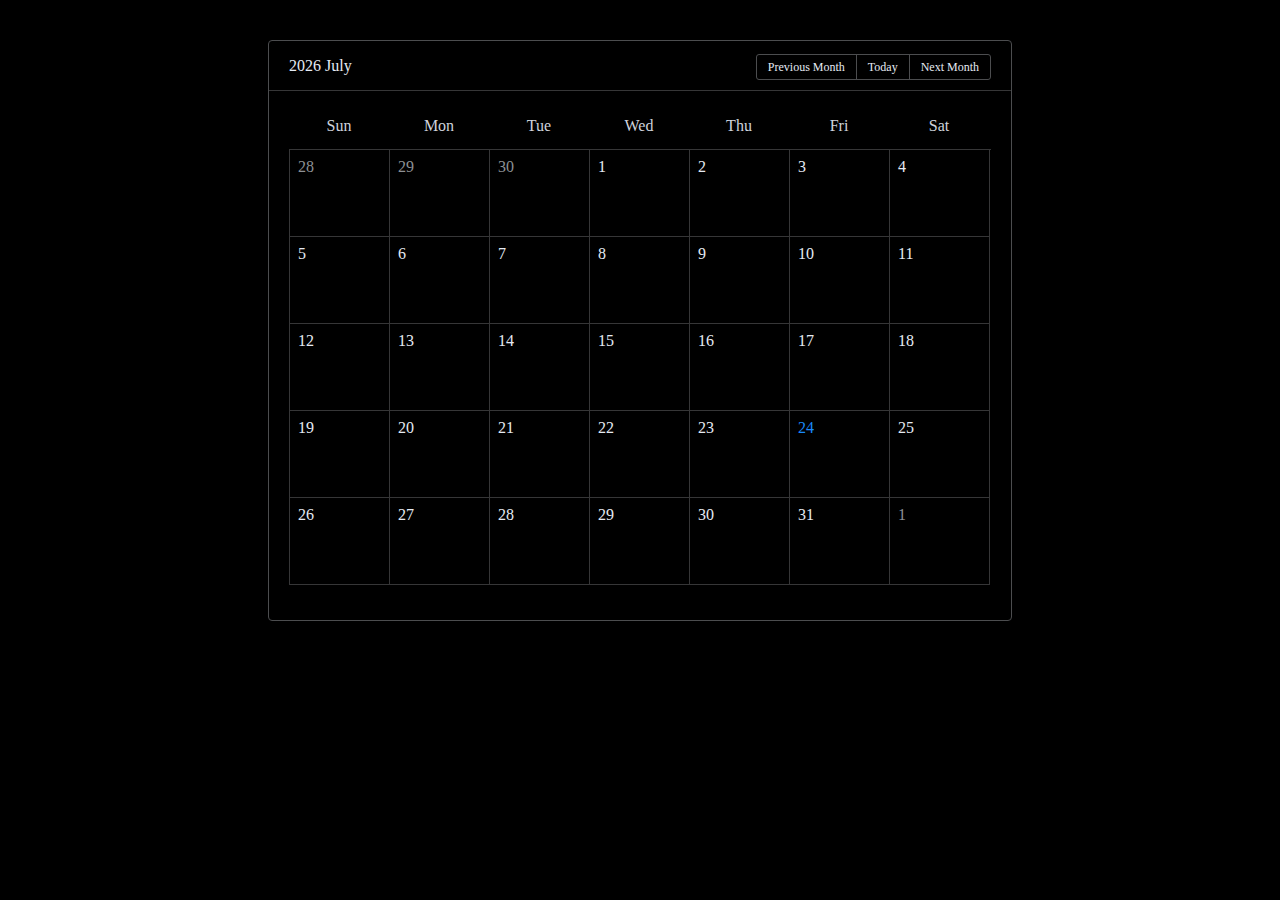
<file: index.html>
<!DOCTYPE html>
<html lang="en" onselectstart="return false">
<head>
  <meta charset="UTF-8"/>
  <meta name="viewport" content="width=device-width; initial-scale=1.0" />
  <title>Calendar</title>
  <link rel="stylesheet" href="./calendar.css">
</head>
<body>
  <div class="calendar-wrap">
    <!-- 顶部按钮区域 -->
    <section class="head">
      <span id="year"></span><span id="month"></span>
      <div class="btn-wrap">
        <span id="btn-previous">Previous Month</span>
        <span id="btn-today">Today</span>
        <span id="btn-next">Next Month</span>
      </div>
    </section>
    <section class="content">
      <!-- 星期 -->
      <section class="week">
        <div>Sun</div>
        <div>Mon</div>
        <div>Tue</div>
        <div>Wed</div>
        <div>Thu</div>
        <div>Fri</div>
        <div>Sat</div>
      </section>
      <!-- 日期 -->
      <section class="date-number">
        <ul id="number-wrap"></ul>
      </section>
    </section>
  </div>
  <script>
    /**
     * 整体思路：
     *    1、获取当前年、月、日；
     *    2、把当前日期设置成1号，获取1号所在的星期几，即从第几个格子开始写入当月日期；
     *    3、然后减去1天，得到上个月最后一天日期，即上个月总天数；
     *    4、把日期对象设置成下个月1号，然后减去1天，得到这个月最后一天日期，即为这个月总天数；
     * */
    const yearElement = document.getElementById('year');
    const monthElement = document.getElementById('month');
    const ulElement = document.getElementById('number-wrap');

    const previousBtn = document.getElementById('btn-previous');
    const todayBtn = document.getElementById('btn-today');
    const nextBtn = document.getElementById('btn-next');

    const monthArray = [
      'January',
      'February',
      'March',
      'April',
      'May',
      'June',
      'July',
      'August',
      'September',
      'October',
      'November',
      'December',
    ];
    // 记录当前年月日
    const nowDate = new Date();
    const nowYear = nowDate.getFullYear();
    const nowMonth = nowDate.getMonth();
    const nowDay = nowDate.getDate();

    // 记录面板年月
    let panelYear = nowYear;
    let panelMonth = nowMonth;
    // 记录被选中年月日
    let selectedYear = null;
    let selectedMonth = null;
    let selectedDay = null;

    // 渲染函数
    const renderBoxFn = (initDate = null) => {
      const currentDate =  initDate || nowDate;
      const currentYear = currentDate.getFullYear();
      const currentMonth = currentDate.getMonth();
      currentDate.setDate(1);
      // 需要渲染多少个上个月的格子
      const currentFirstWeek = currentDate.getDay();
      currentDate.setDate(0);
      // 上个月的年份与月份
      const previousYear = currentDate.getFullYear();
      const previousMonth = currentDate.getMonth();
      // 上个月多少天
      const previousDateNumber = currentDate.getDate();

      // 设置成下个月
      currentDate.setDate(63);
      // 下个月的年份与月份
      const nextYear = currentDate.getFullYear();
      const nextMonth = currentDate.getMonth();

      // 设置成当前月
      currentDate.setDate(0);
      
      // 当前月份多少天
      const currentDateNumber = currentDate.getDate();
      // 当前月份最后一天星期几
      const currentDateWeek = currentDate.getDay();
      // 需要渲染下个月的格子是多少个
      const nextDeltaNumber = 6 - currentDateWeek;

      // 生成一个文档碎片，挂载li元素
      const fragment = document.createDocumentFragment();

      // 所有li元素都是append追加到ul元素下，所以每次挂载前都清空以前的元素
      ulElement.innerHTML = null;

      // 生成并挂载上个月的li
      for (let i = currentFirstWeek; i > 0; i --) {
        let previousLi = document.createElement('li');
        previousLi.innerText = previousDateNumber - i + 1;
        previousLi.classList.add('previous-box');
        // 将年月日信息保存在li的store当中，点击的时候方便读取，store是自己随意定义的名称
        previousLi.store = {
          year: previousYear,
          month: previousMonth,
          date: previousDateNumber - i + 1,
        };
        fragment.appendChild(previousLi);
      }
      // 生成并挂载当前月的li
      for (let i = 1; i <= currentDateNumber; i ++) {
        let currentLi = document.createElement('li');
        currentLi.innerText = i;
        currentLi.store = {
          year: currentYear,
          month: currentMonth,
          date: i,
        };
        // 渲染到了今年今月今日就加个is-today的class类，做个标记
        if (nowYear === currentYear && nowMonth === currentMonth && nowDay === i) {
          currentLi.classList.add('is-today');
        }
        // 渲染到了被选中的年月日则加个is-selected的class类，标记一下
        if (selectedYear === currentYear && selectedMonth === currentMonth && selectedDay === i) {
          currentLi.classList.add('is-selected');
        }
        fragment.appendChild(currentLi);
      }
      // 生成并挂载下个月的li
      for (let i = 0; i < nextDeltaNumber; i ++) {
        let nextLi = document.createElement('li');
        nextLi.innerText = i + 1;
        nextLi.classList.add('next-box');
        nextLi.store = {
          year: nextYear,
          month: nextMonth,
          date: i + 1,
        };
        fragment.appendChild(nextLi);
      }
      ulElement.appendChild(fragment);
    }

    // 覆盖当前的li
    const coverCurrentLiFn = (yearClick, monthClick, dateClick) => {
      const queryAllLi = document.querySelectorAll('#number-wrap li');
      Array.from(queryAllLi).forEach((li) => {
        const { year, month, date } = li.store;
        if (yearClick === year && monthClick === month && dateClick === date) {
          li.classList.add('is-selected');
        } else {
          li.classList.remove('is-selected');
        }
      })
    }
  
    // 点击li，事件代理到ul上
    ulElement.onclick = (e) => {
      const { year, month, date } = e.target.store;
      // 如果点击的li是已经被选中的，且是当前面板的年月，则不必再render面板日期
      if (year === selectedYear
        && month === selectedMonth
        && date === selectedDay
        && panelYear === year
        && panelMonth === month
      ){
        return null;
      }
      selectedYear = year;
      selectedMonth = month;
      selectedDay = date;
      if (panelYear === year && panelMonth === month) {
        coverCurrentLiFn(year, month, date);
        return null;
      }
      renderBoxFn(new Date(year, month, date));
      panelYear = year;
      panelMonth = month;
      yearElement.innerHTML = year;
      monthElement.innerHTML = monthArray[month];
    }

    // 重置或首次渲染
    const initRenderFn = () => {
      panelYear = nowYear;
      panelMonth = nowMonth;
      yearElement.innerHTML = nowYear;
      monthElement.innerHTML = monthArray[nowMonth];
      renderBoxFn();
    }

    // 上个月
    previousBtn.onclick = () => {
      const preDate = new Date(panelYear, panelMonth, 0);
      yearElement.innerHTML = panelYear = preDate.getFullYear();
      panelMonth = preDate.getMonth();
      monthElement.innerHTML = monthArray[panelMonth];
      renderBoxFn(preDate);
    }

    // 下个月
    nextBtn.onclick = () => {
      const nextDate = new Date(panelYear, panelMonth, 32);
      yearElement.innerHTML = panelYear = nextDate.getFullYear();
      panelMonth = nextDate.getMonth();
      monthElement.innerHTML = monthArray[panelMonth];
      renderBoxFn(nextDate);
    }

    // 点击今天
    todayBtn.onclick = initRenderFn;

    // 初始渲染
    initRenderFn();

  </script>
</body>
</html>
</file>
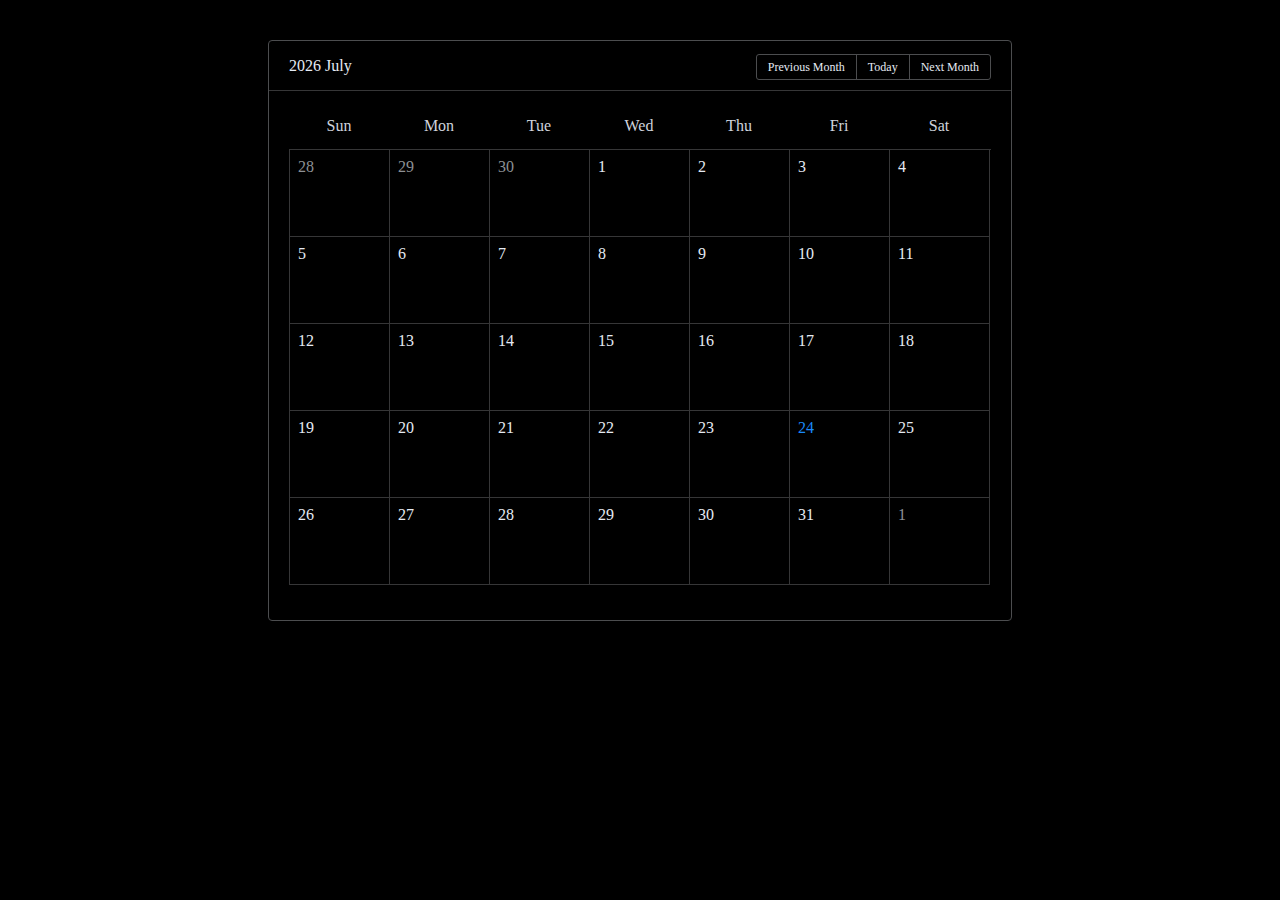
<file: calendar.html>
<!DOCTYPE html>
<html lang="en" onselectstart="return false">
<head>
  <meta charset="UTF-8"/>
  <meta name="viewport" content="width=device-width; initial-scale=1.0" />
  <title>Calendar</title>
  <link rel="stylesheet" href="./calendar.css">
</head>
<body>
  <div class="calendar-wrap">
    <!-- 顶部按钮区域 -->
    <section class="head">
      <span id="year"></span><span id="month"></span>
      <div class="btn-wrap">
        <span id="btn-previous">Previous Month</span>
        <span id="btn-today">Today</span>
        <span id="btn-next">Next Month</span>
      </div>
    </section>
    <section class="content">
      <!-- 星期 -->
      <section class="week">
        <div>Sun</div>
        <div>Mon</div>
        <div>Tue</div>
        <div>Wed</div>
        <div>Thu</div>
        <div>Fri</div>
        <div>Sat</div>
      </section>
      <!-- 日期 -->
      <section class="date-number">
        <ul id="number-wrap"></ul>
      </section>
    </section>
  </div>
  <script>
    /**
     * 整体思路：
     *    1、获取当前年、月、日；
     *    2、把当前日期设置成1号，获取1号所在的星期几，即从第几个格子开始写入当月日期；
     *    3、然后减去1天，得到上个月最后一天日期，即上个月总天数；
     *    4、把日期对象设置成下个月1号，然后减去1天，得到这个月最后一天日期，即为这个月总天数；
     * */
    const yearElement = document.getElementById('year');
    const monthElement = document.getElementById('month');
    const ulElement = document.getElementById('number-wrap');

    const previousBtn = document.getElementById('btn-previous');
    const todayBtn = document.getElementById('btn-today');
    const nextBtn = document.getElementById('btn-next');

    const monthArray = [
      'January',
      'February',
      'March',
      'April',
      'May',
      'June',
      'July',
      'August',
      'September',
      'October',
      'November',
      'December',
    ];
    // 记录当前年月日
    const nowDate = new Date();
    const nowYear = nowDate.getFullYear();
    const nowMonth = nowDate.getMonth();
    const nowDay = nowDate.getDate();

    // 记录面板年月
    let panelYear = nowYear;
    let panelMonth = nowMonth;
    // 记录被选中年月日
    let selectedYear = null;
    let selectedMonth = null;
    let selectedDay = null;

    // 渲染函数
    const renderBoxFn = (initDate = null) => {
      const currentDate =  initDate || nowDate;
      const currentYear = currentDate.getFullYear();
      const currentMonth = currentDate.getMonth();
      currentDate.setDate(1);
      // 需要渲染多少个上个月的格子
      const currentFirstWeek = currentDate.getDay();
      currentDate.setDate(0);
      // 上个月的年份与月份
      const previousYear = currentDate.getFullYear();
      const previousMonth = currentDate.getMonth();
      // 上个月多少天
      const previousDateNumber = currentDate.getDate();

      currentDate.setDate(63);
      currentDate.setDate(1);
      // 下个月的年份与月份
      const nextYear = currentDate.getFullYear();
      const nextMonth = currentDate.getMonth();

      currentDate.setDate(0);
      
      // 当前月份多少天
      const currentDateNumber = currentDate.getDate();
      // 当前月份最后一天星期几
      const currentDateWeek = currentDate.getDay();
      // 需要渲染下个月的格子是多少个
      const nextDeltaNumber = 6 - currentDateWeek;

      const fragment = document.createDocumentFragment();

      ulElement.innerHTML = null;
      // 上个月
      for (let i = currentFirstWeek; i > 0; i --) {
        let previousLi = document.createElement('li');
        previousLi.innerText = previousDateNumber - i + 1;
        previousLi.classList.add('previous-box');
        previousLi.store = {
          year: previousYear,
          month: previousMonth,
          date: previousDateNumber - i + 1,
        };
        fragment.appendChild(previousLi);
      }
      // 当前月
      for (let i = 1; i <= currentDateNumber; i ++) {
        let currentLi = document.createElement('li');
        currentLi.innerText = i;
        currentLi.store = {
          year: currentYear,
          month: currentMonth,
          date: i,
        };
        if (nowYear === currentYear && nowMonth === currentMonth && nowDay === i) {
          currentLi.classList.add('is-today');
        }
        if (selectedYear === currentYear && selectedMonth === currentMonth && selectedDay === i) {
          currentLi.classList.add('is-selected');
        }
        fragment.appendChild(currentLi);
      }
      // 下个月
      for (let i = 0; i < nextDeltaNumber; i ++) {
        let nextLi = document.createElement('li');
        nextLi.innerText = i + 1;
        nextLi.classList.add('next-box');
        nextLi.store = {
          year: nextYear,
          month: nextMonth,
          date: i + 1,
        };
        fragment.appendChild(nextLi);
      }
      ulElement.appendChild(fragment);
    }

    // 覆盖当前的li
    const coverCurrentLiFn = (yearClick, monthClick, dateClick) => {
      const queryAllLi = document.querySelectorAll('#number-wrap li');
      Array.from(queryAllLi).forEach((li) => {
        const { year, month, date } = li.store;
        if (yearClick === year && monthClick === month && dateClick === date) {
          li.classList.add('is-selected');
        } else {
          li.classList.remove('is-selected');
        }
      })
    }
  
    // 点击li，事件代理到ul上
    ulElement.onclick = (e) => {
      const { year, month, date } = e.target.store;
      if (year === selectedYear
        && month === selectedMonth
        && date === selectedDay
        && panelYear === year
        && panelMonth === month
      ){
        return null;
      }
      selectedYear = year;
      selectedMonth = month;
      selectedDay = date;
      if (panelYear === year && panelMonth === month) {
        coverCurrentLiFn(year, month, date);
        return null;
      }
      renderBoxFn(new Date(year, month, date));
      panelYear = year;
      panelMonth = month;
      yearElement.innerHTML = year;
      monthElement.innerHTML = monthArray[month];
    }

    // 重置或首次渲染
    const initRenderFn = () => {
      panelYear = nowYear;
      panelMonth = nowMonth;
      yearElement.innerHTML = nowYear;
      monthElement.innerHTML = monthArray[nowMonth];
      renderBoxFn();
    }

    // 上个月
    previousBtn.onclick = () => {
      const preDate = new Date(panelYear, panelMonth, 0);
      yearElement.innerHTML = panelYear = preDate.getFullYear();
      panelMonth = preDate.getMonth();
      monthElement.innerHTML = monthArray[panelMonth];
      renderBoxFn(preDate);
    }

    // 下个月
    nextBtn.onclick = () => {
      const nextDate = new Date(panelYear, panelMonth, 32);
      yearElement.innerHTML = panelYear = nextDate.getFullYear();
      panelMonth = nextDate.getMonth();
      monthElement.innerHTML = monthArray[panelMonth];
      renderBoxFn(nextDate);
    }

    // 点击今天
    todayBtn.onclick = initRenderFn;

    initRenderFn();

  </script>
</body>
</html>
</file>
<file: calendar.css>
*{
  margin: 0;
  padding: 0;
  box-sizing: border-box;
}
body{
  background-color: #000;
}
.calendar-wrap{
  width: 744px;
  border: 1px solid #4C4D4F;
  border-radius: 4px;
  margin: 40px auto;
}
.head{
  height: 50px;
  border-bottom: 1px solid #363637;
  line-height: 50px;
  color: #E5EAF3;
  padding: 13px 20px;
}
#year, #month{
  font-size: 16px;
  line-height: 24px;
  float: left;
}
#year{
  margin-right: 4px;
}
.btn-wrap{
  float: right;
  border: 1px solid #4C4D4F;
  border-radius: 3px;
  overflow: hidden;
}
.btn-wrap span:hover{
  color:#409eff;
  background-color: #18222c;
}
#btn-previous, #btn-today{
  border-right: 1px solid #4C4D4F;
}
#btn-previous, #btn-today, #btn-next{
  display: block;
  float: left;
  cursor: pointer;
  line-height: 14px;
  padding: 5px 11px;
  font-size: 12px;
}
.content{
  padding: 12px 20px 35px;
}
.content .week{
  height: 46px;
}
.content .week div{
  float: left;
  width: 100px;
  height: 46px;
  line-height: 46px;
  text-align: center;
  color: #CFD3DC;
}
.content .date-number{
  border-top: 1px solid #363637;
  border-left: 1px solid #363637;
}
#number-wrap{
  overflow: hidden;
  list-style: none;
}
#number-wrap li{
  width: 100px;
  height: 87px;
  border-right: 1px solid #363637;
  border-bottom: 1px solid #363637;
  float: left;
  color: #E5EAF3;
  padding: 8px;
  font-size: 16px;
}
#number-wrap li:hover{
  color: #409eff;
  background-color: #18222c;
  cursor: pointer;
}
#number-wrap li.is-selected{
  background-color: #18222c;
  color: #1989fa;
}
#number-wrap li.is-today{
  color: #1989fa;
}
#number-wrap li.previous-box, #number-wrap li.next-box{
  color: #8D9095;
}
</file>
